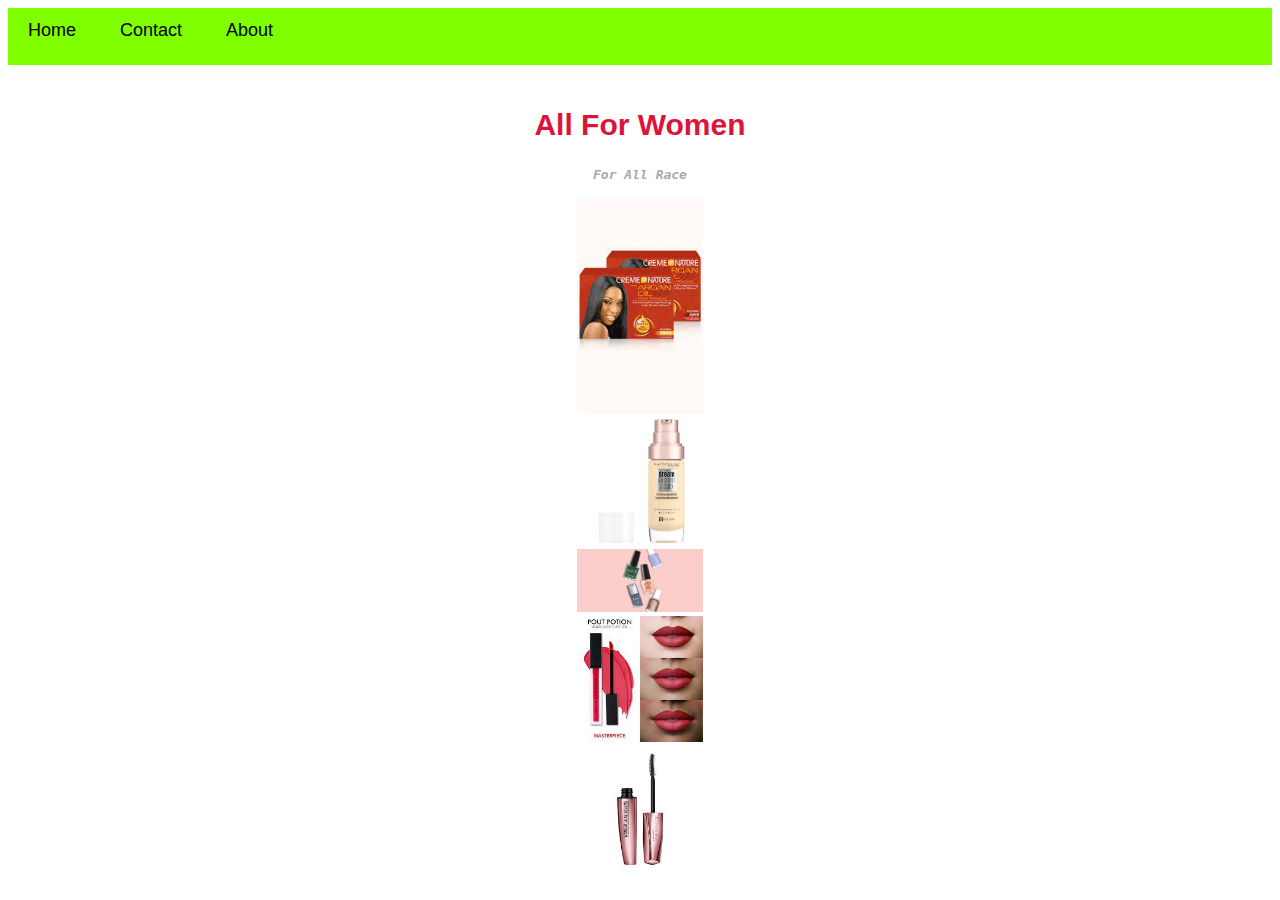
<file: index.html>
<!DOCTYPE html>
<html>
    <head>
        <link rel="stylesheet" href="style.css"/>
    
    </head>
    <body>
            <div id="menu">
            <a href="index.html">Home</a>
            <a href="contact.html">Contact</a> 
            <a href="about.html">About</a>
            
            </div>
        <br>
           <center><h2>All For Women</h2></center>      
           <center><h4>For All Race</h4></center>
        
        <center><div class="gallery">
           <center><a href="relaxer.html"> <img src="images-1/relaxer%20111.jpg"/></a></center>
            <center><a href="foundation.html"><img src="images-1/foundation111.jpg"/> </a></center>
           <center><a href="nail-polish.html"><img src="images-1/nail%20polish%20111.jpg"/> </a></center>
            <center><a href="mark-lipstick.html"> <img src="images-1/lipstick11.jpg"/></a></center>
           <center><a href="mascara.html"> <img src="images-1/mascara%20111.jpg"/></a></center>
            
         </div></center>
        
    
    </body>







</html>
</file>
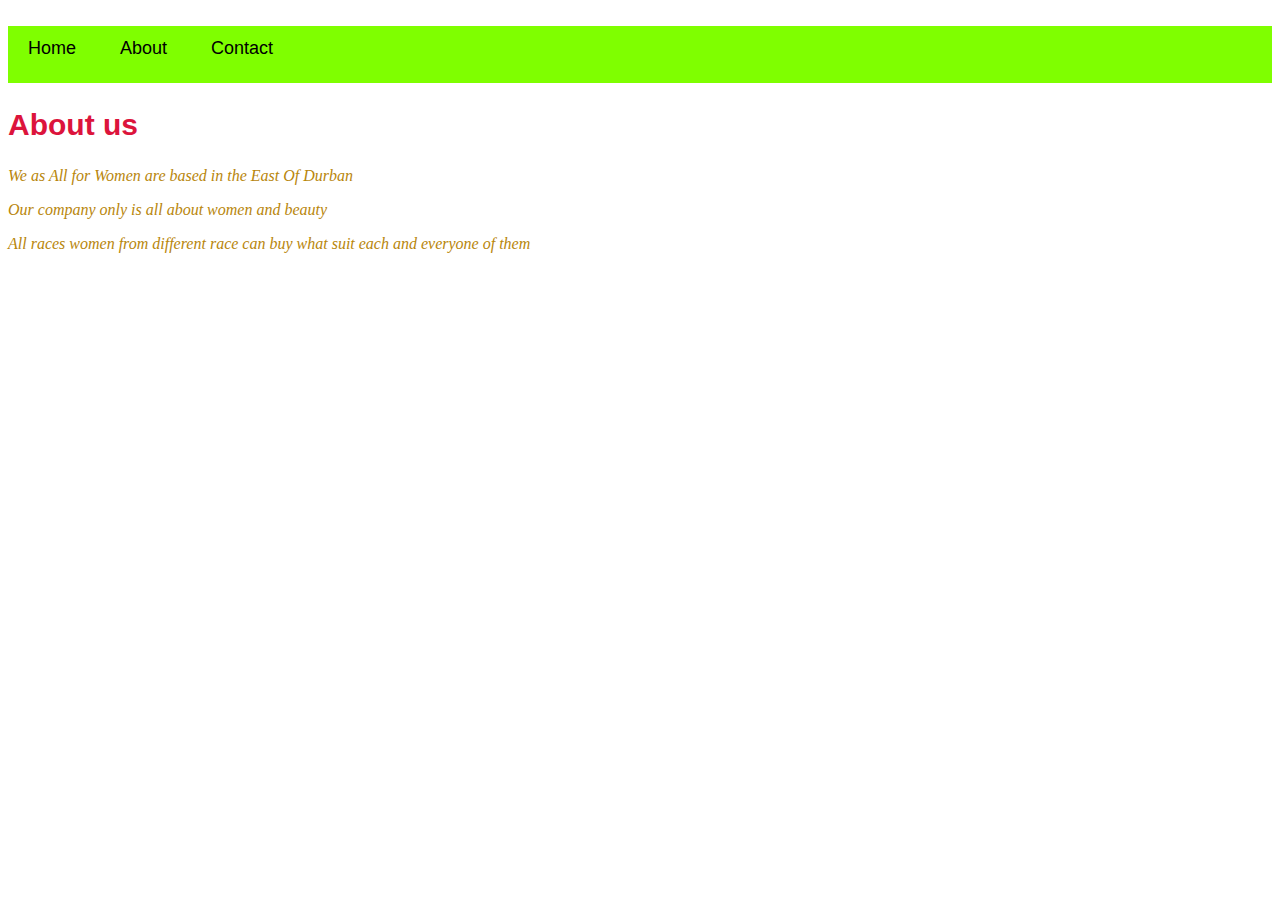
<file: about.html>
<!DOCTYPE html>
<html>
    <head>
        <link rel="stylesheet" href="style.css" >
    
    </head>
    <body>
           <br>
            <div id="menu">
            <a href="index.html">Home</a>
            <a href="about.html">About</a>
            <a href="contact.html">Contact</a>
            </div>
        <h2>About us</h2>
      
      <p>We as All for Women are based in the East Of Durban</p>
      <p>Our company only is all about women and beauty</p>
      <p>All races women from different race can buy what suit each and everyone of them</p>
        
    
    </body>


</html>
</file>
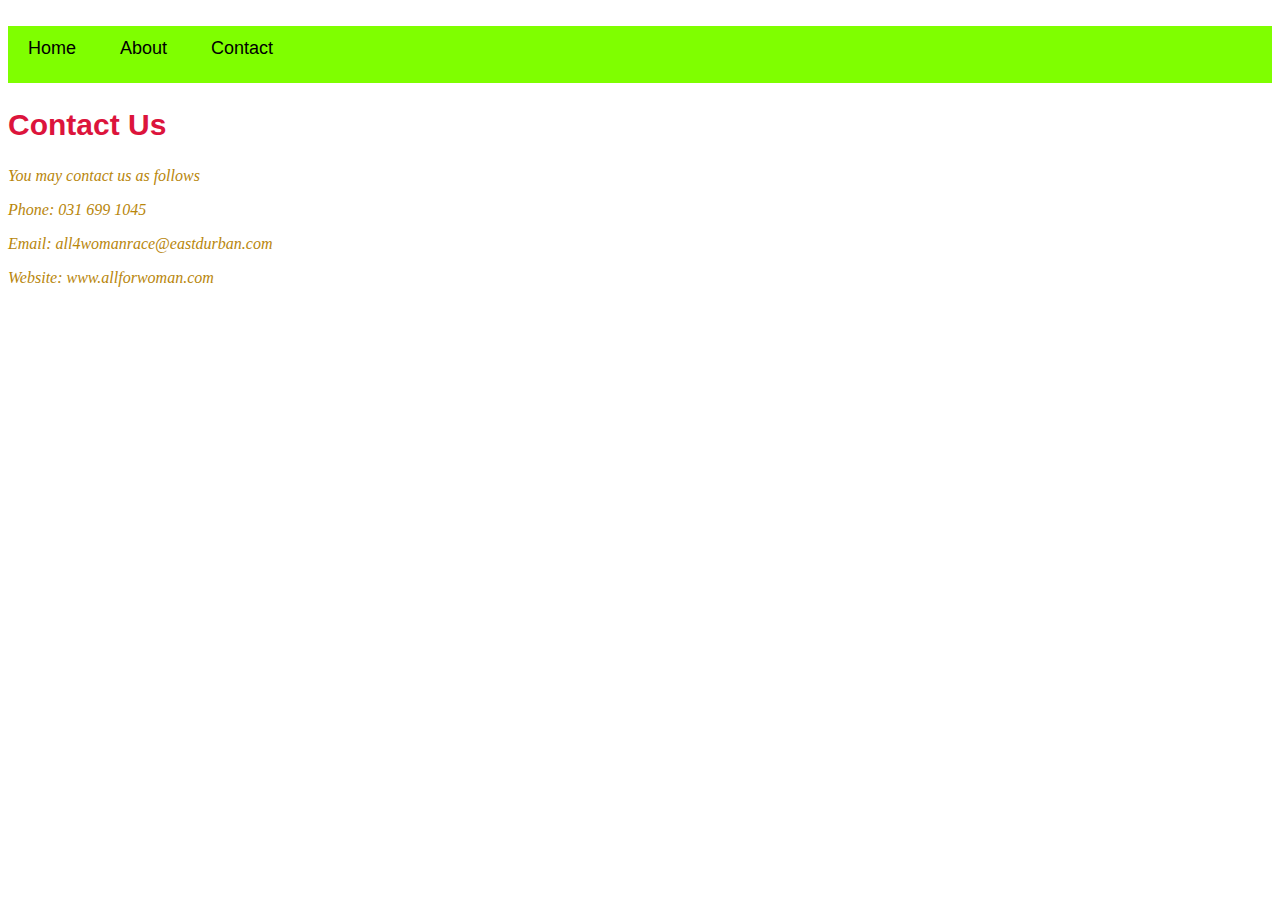
<file: contact.html>
<!DOCTYPE html>
<html>
    <head>
        <link rel="stylesheet" href="style.css" >
    
    </head>
    <body>
        <br>
            <div id="menu">
            <a href="index.html">Home</a>
            <a href="about.html">About</a>
            <a href="contact.html">Contact</a>
                </div>
            
        <h2>Contact Us</h2>
        <p>You may contact us as follows</p>
        <p>Phone: 031 699 1045</p>
        <p>Email: all4womanrace@eastdurban.com</p>
        <p>Website: www.allforwoman.com</p>
    
    </body>


</html>
</file>
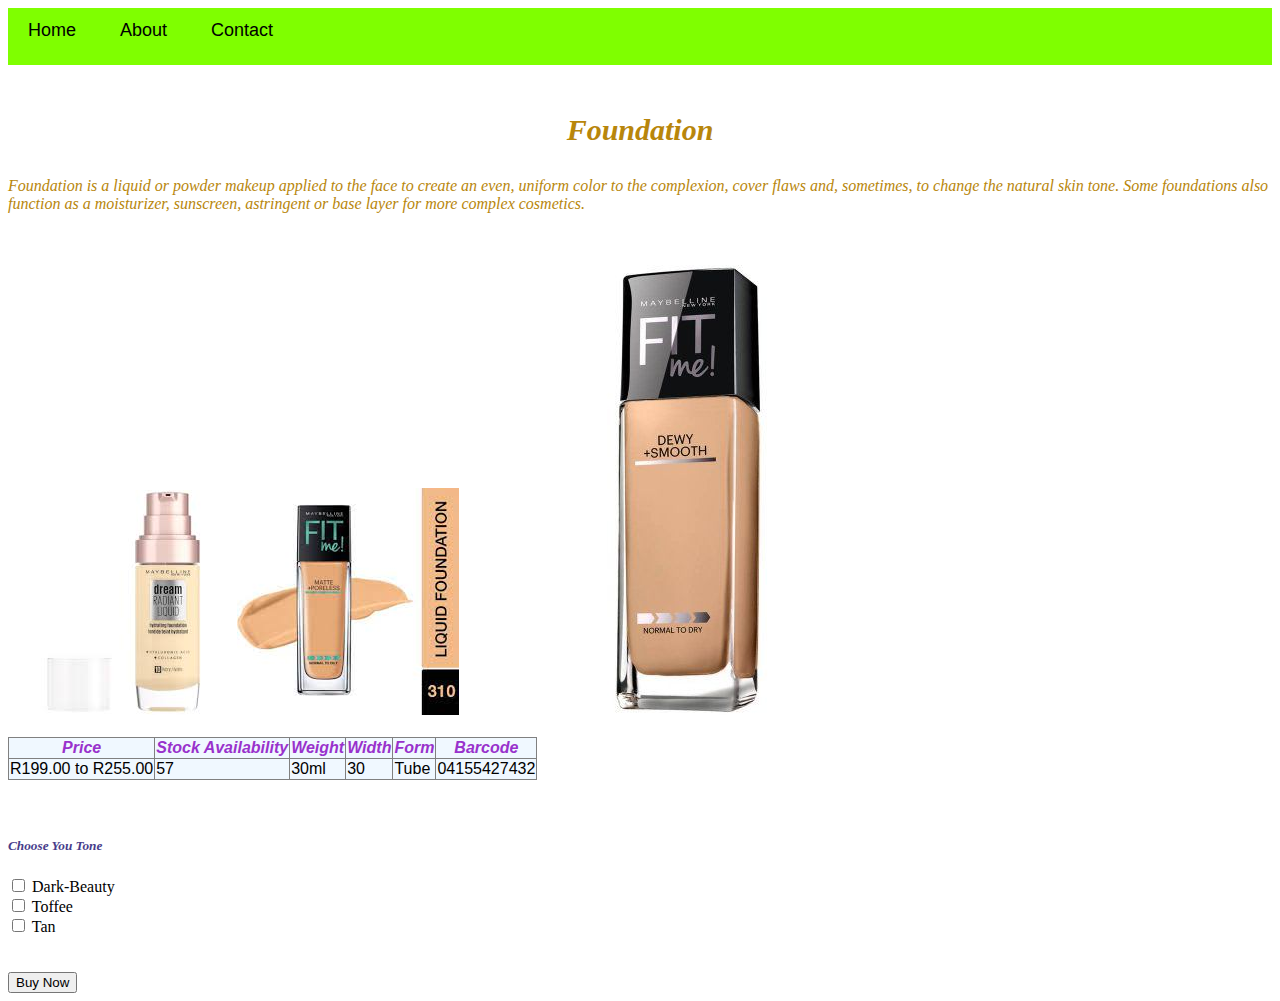
<file: foundation.html>
<!DOCTYPE html>
<html>
    <head>
        <link rel="stylesheet" href="style.css"/>
    
    
    </head>
    <body>
            <div id="menu">
            <a href="index.html">Home</a>
            <a href="about.html">About</a>
            <a href="contact.html">Contact</a>
            </div> 
        <br>
           <center><h3>Foundation</h3></center>
            <p>Foundation is a liquid or powder makeup applied to the face to create an even, uniform color to the complexion, cover flaws and, sometimes, to change the natural skin tone. Some foundations also function as a moisturizer, sunscreen, astringent or base layer for more complex cosmetics.</p>
        <br><br/>
        <img src="images-1/foundation111.jpg"/>
        <img src="images-1/foundation222.jpg"/>
        <img src="images-1/foundation333.jpg"/>
        <br><br/>
        
      <table border="1">
            <tr>
                <th>Price</th>
                <th>Stock Availability</th>
                <th>Weight</th>
                
                <th>Width</th>
                <th>Form</th>
                <th>Barcode</th>
            </tr>
            <tr>
                <td>R199.00 to R255.00</td>
                <td>57</td>
                <td>30ml</td>
                
                <td>30</td>
                <td>Tube</td>
                <td>04155427432</td>
            </tr>
        </table>
         <br><br/>
        <h5>Choose You Tone</h5>
        <input type="checkbox" name="Foundation" id="color"/>
        <label for="foundation">Dark-Beauty</label>
        <br>
         <input type="checkbox" name="Foundation" id="color"/>
        <label for="foundation">Toffee</label>
        <br>
         <input type="checkbox" name="Foundation" id="color"/>
        <label for="foundation">Tan</label>
        <br>
       
        <br><br/>
        <input type="submit" value="Buy Now"/>
           

    
        
           
       
    </body>







</html>
</file>
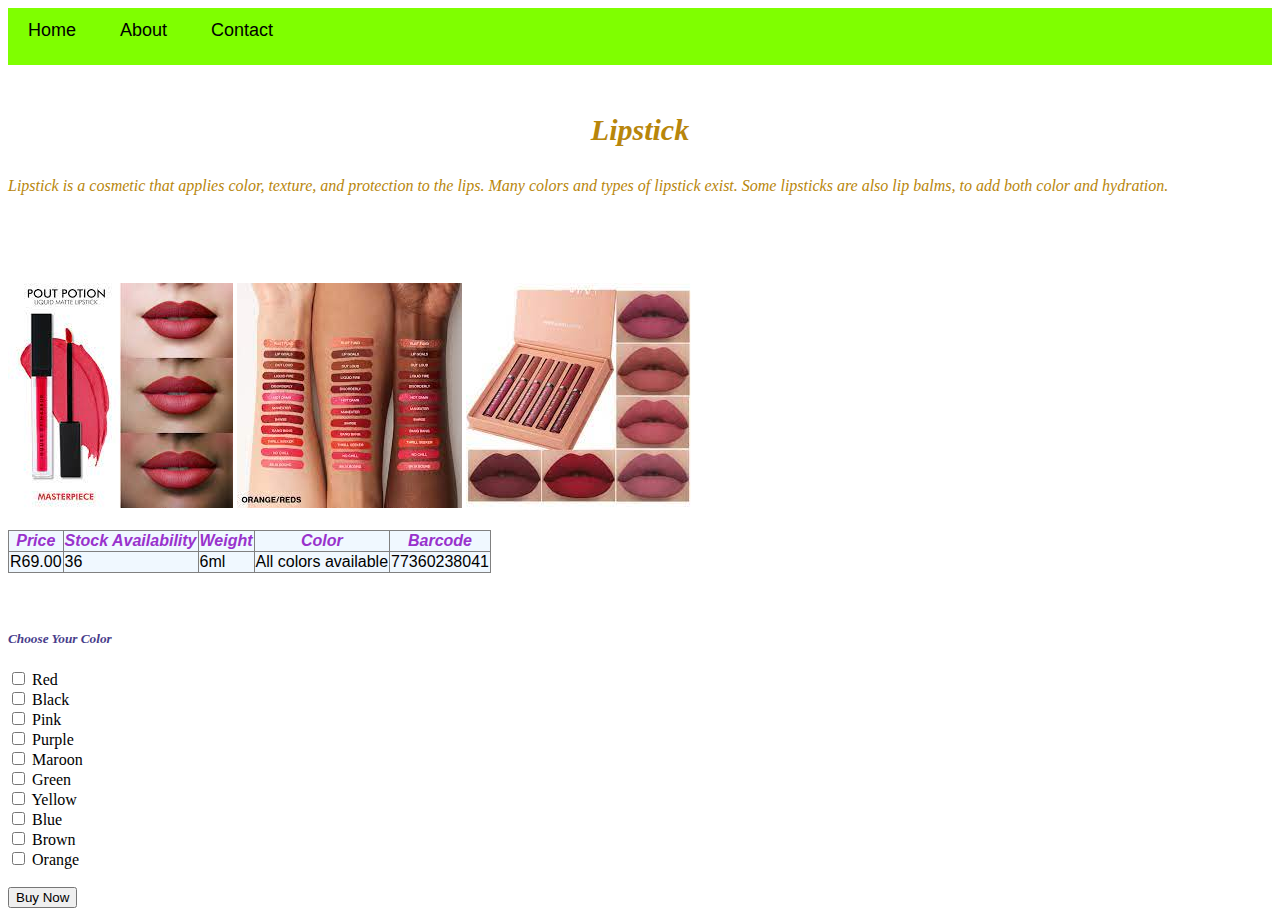
<file: lipstick.html>
<!DOCTYPE html>
<html>
    <head>
        <link rel="stylesheet" href="style.css"/>
    
    
    </head>
    <body>
            <div id="menu">
            <a href="index.html">Home</a>
            <a href="about.html">About</a>
            <a href="contact.html">Contact</a>
        </div>
        <br/>
           <center><h3>Lipstick</h3></center> 
             <p>Lipstick is a cosmetic that applies color, texture, and protection to the lips. Many colors and types of lipstick exist. Some lipsticks are also lip balms, to add both color and hydration.</p>
        
        <br><br/>
        <br><br/>
        <img src="images-1/lipstick11.jpg"/>
        <img src="images-1/lipstick22.jpg"/>
        <img src="images-1/lipstick33.jpg"/>
        <br><br/>
         <table border="1">
            <tr>
                <th>Price</th>
                <th>Stock Availability</th>
                <th>Weight</th>
            
                <th>Color</th>
                
                <th>Barcode</th>
            </tr>
            <tr>
                <td>R69.00</td>
                <td>36</td>
                <td>6ml</td>
                
                <td>All colors available</td>
                
                <td>77360238041</td>
            </tr>
        </table>
          <br><br/>
        <h5>Choose Your Color</h5>
        <input type="checkbox" name="Lipstick" id="color"/>
        <label for="Lipstick">Red</label>
        <br>
         <input type="checkbox" name="Lipstick" id="color"/>
        <label for="Lipstick">Black</label>
        <br>
         <input type="checkbox" name="Lipstick" id="color"/>
        <label for="Lipstick">Pink</label>
        <br>
        <input type="checkbox" name="Lipstick" id="color"/>
        <label for="Lipstick">Purple</label>
        <br>
         <input type="checkbox" name="Lipstick" id="color"/>
        <label for="Lipstick">Maroon</label>
        <br>
          <input type="checkbox" name="Lipstick" id="color"/>
        <label for="Lipstick">Green</label>
        <br>
         <input type="checkbox" name="Lipstick" id="color"/>
        <label for="Lipstick">Yellow</label>
        <br>
         <input type="checkbox" name="Lipstick" id="color"/>
        <label for="Lipstick">Blue</label>
        <br>
        <input type="checkbox" name="Lipstick" id="color"/>
        <label for="Lipstick">Brown</label>
        <br>
         <input type="checkbox" name="Lipstick" id="color"/>
        <label for="Lipstick">Orange</label>
        
        <br><br/>
        <input type="submit" value="Buy Now"/>
           

    
        
        
          
            
            
        
        
       
    
    </body>







</html>
</file>
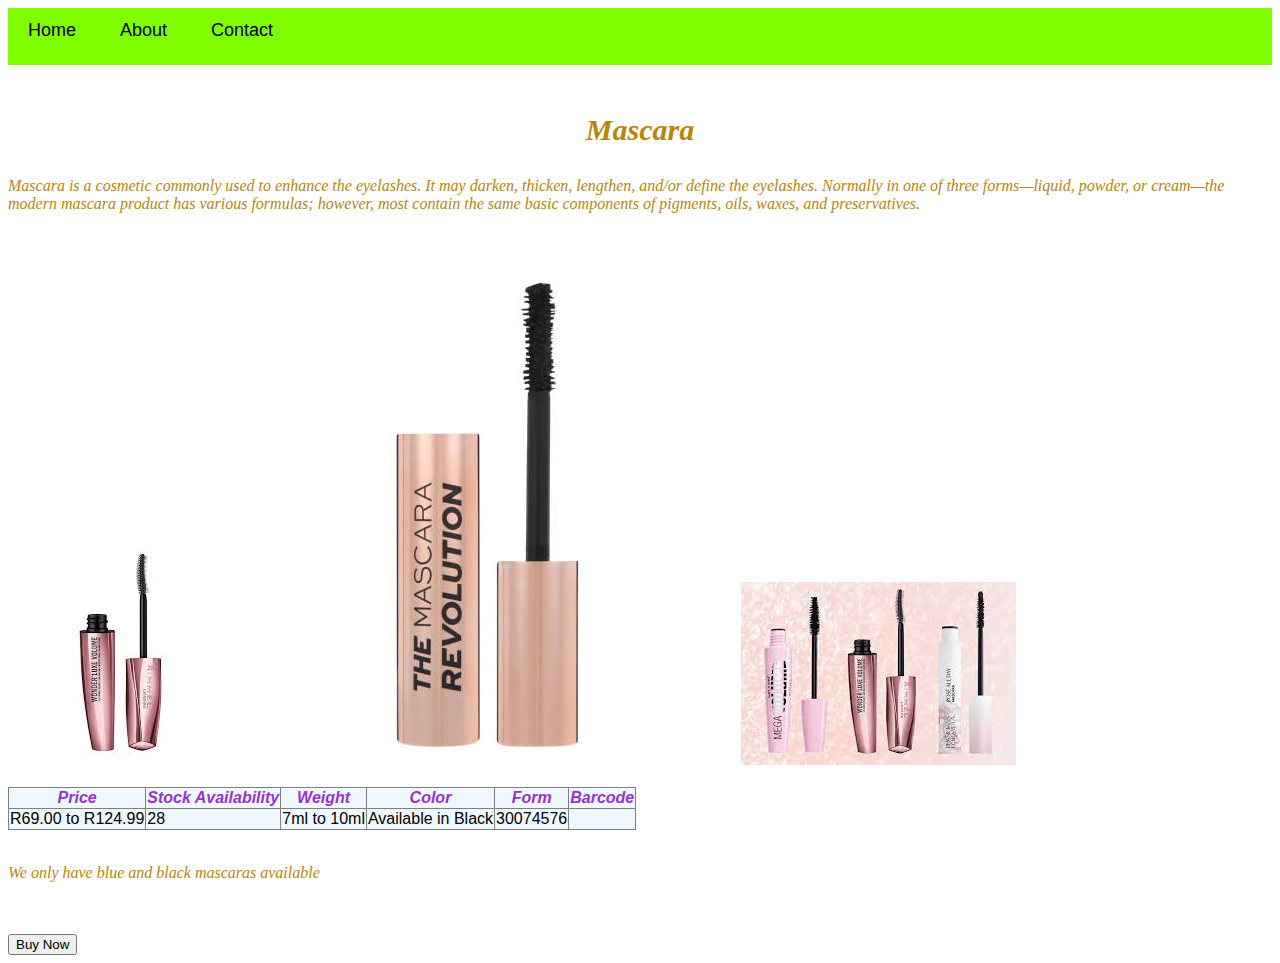
<file: mascara.html>
<!DOCTYPE html>
<html>
    <head>
        <link rel="stylesheet" href="style.css"/>
    
    
    </head>
    <body>
            <div id="menu">
            <a href="index.html">Home</a>
            <a href="about.html">About</a>
            <a href="contact.html">Contact</a>
        </div>
        <br>
            <center><h3> Mascara</h3></center> 
            <p>Mascara is a cosmetic commonly used to enhance the eyelashes. It may darken, thicken, lengthen, and/or define the eyelashes. Normally in one of three forms—liquid, powder, or cream—the modern mascara product has various formulas; however, most contain the same basic components of pigments, oils, waxes, and preservatives.</p>
        
    
        <br><br/>
       <img src="images-1/mascara%20111.jpg"/>
        <img src="images-1/mascara222.jpg"/>
        <img src="images-1/mascara333.jpg"/>
        
        <br><br/>
                 <table border="1">
            <tr>
                <th>Price</th>
                <th>Stock Availability</th>
                <th>Weight</th>
                
                <th>Color</th>
                <th>Form</th>
                <th>Barcode</th>
            </tr>
            <tr>
                <td>R69.00 to R124.99</td>
                <td>28</td>
                <td>7ml to 10ml</td>
                <td>Available in Black</td>
                <td>30074576</td>
            </tr>
        </table>
        <br>
        <p>We only have blue and black mascaras available</p>
           <br><br/>
        <input type="submit" value="Buy Now"/>
        
        
    
    </body>







</html>
</file>
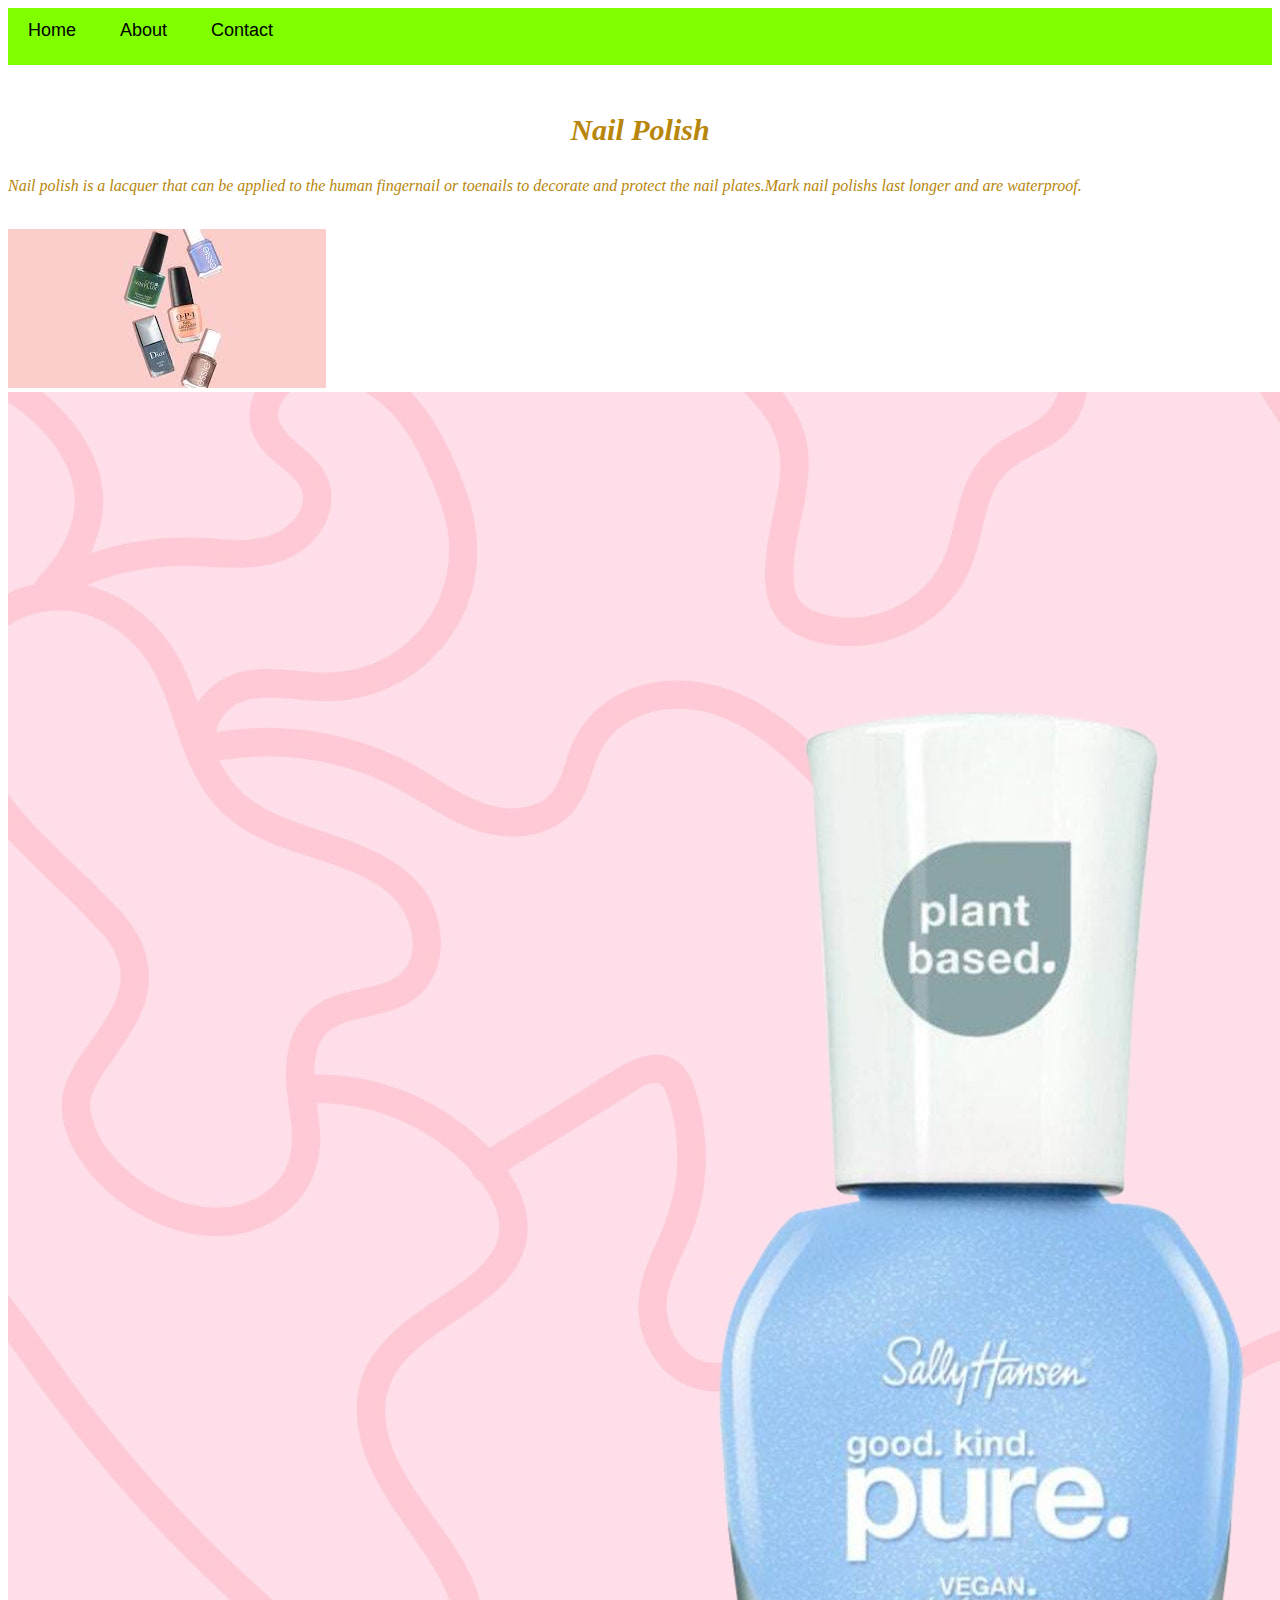
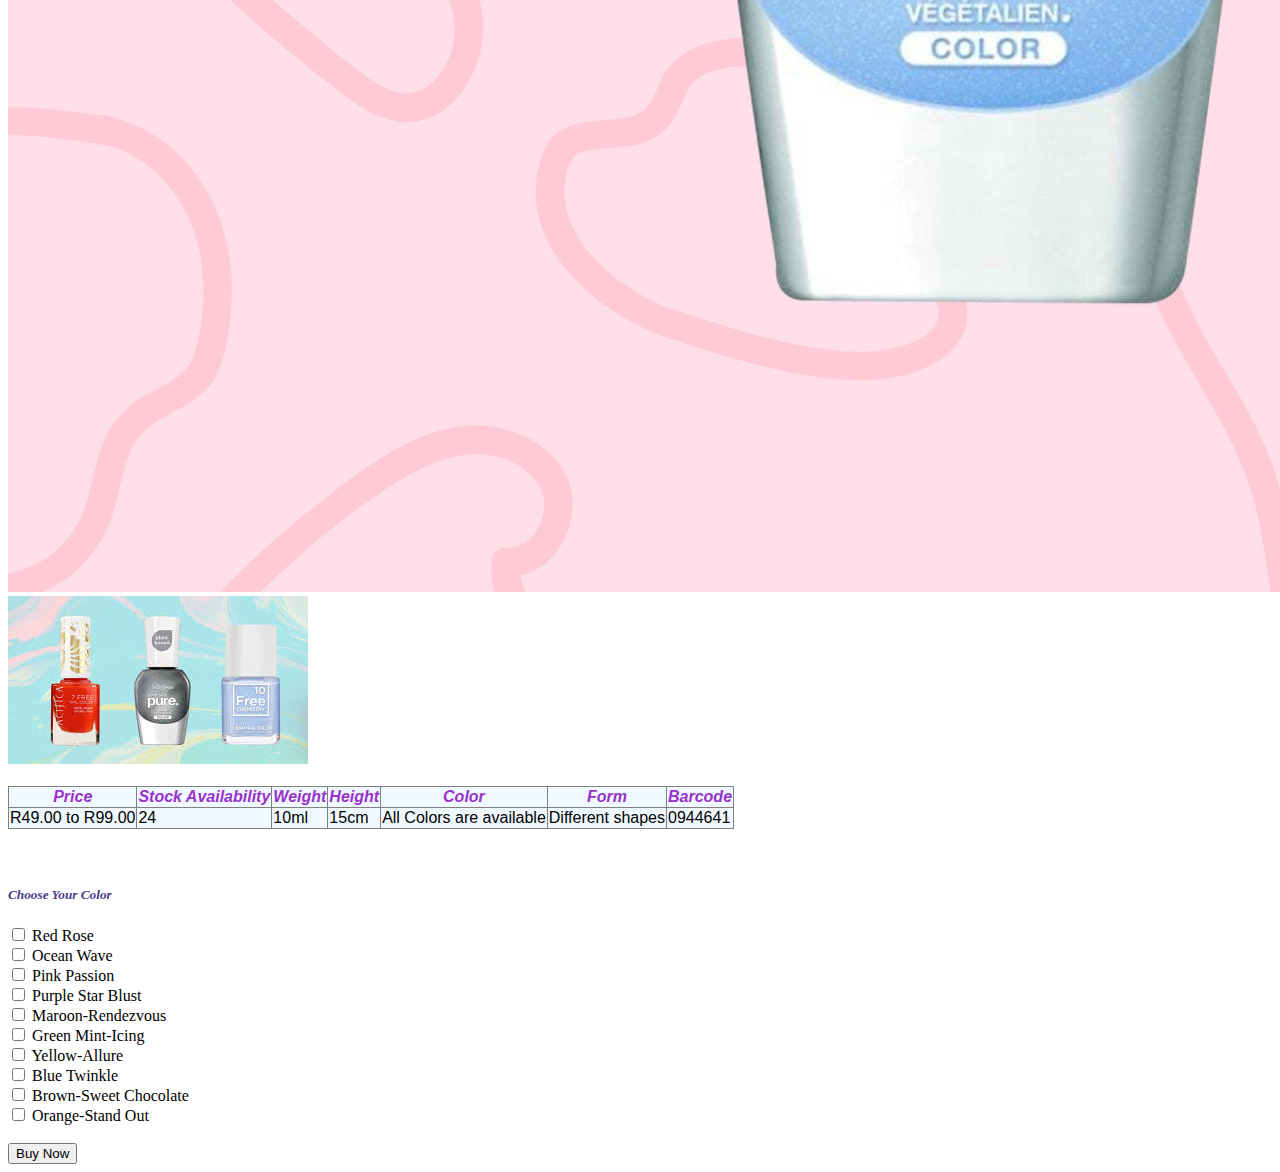
<file: nail-polish.html>
<!DOCTYPE html>
<html>
    <head>
        <link rel="stylesheet" href="style.css"/>
    
    
    </head>
    <body>
            <div id="menu">
            <a href="index.html">Home</a>
            <a href="about.html">About</a>
            <a href="contact.html">Contact</a>
            </div>
        <br>
            <center><h3>Nail Polish</h3></center> 
            <p>Nail polish is a lacquer that can be applied to the human fingernail or toenails to decorate and protect the nail plates.Mark nail polishs last longer and are waterproof.</p>
         <br>
      <img src="images-1/nail%20polish%20111.jpg"/>
        <img src="images-1/nail%20polish222.jpg"/>
        <img src="images-1/nail%20polish%20333.jpg"/>
        <br><br/>
        
                 <table border="1">
            <tr>
                <th>Price</th>
                <th>Stock Availability</th>
                <th>Weight</th>
                <th>Height</th>
                <th>Color</th>
                <th>Form</th>
                <th>Barcode</th>
            </tr>
            <tr>
                <td>R49.00 to R99.00</td>
                <td>24</td>
                <td>10ml</td>
                <td>15cm</td>
                <td>All Colors are available</td>
                <td>Different shapes</td>
                <td>0944641</td>
            </tr>
        </table>
        <br><br/>
        <h5>Choose Your Color</h5>
        <input type="checkbox" name="nail-polish" id="color"/>
        <label for="nail-polish">Red Rose</label>
        <br>
         <input type="checkbox" name="nail-polish" id="color"/>
        <label for="nail-polish">Ocean Wave</label>
        <br>
         <input type="checkbox" name="nail-polish" id="color"/>
        <label for="nail-polish">Pink Passion</label>
        <br>
        <input type="checkbox" name="nail-polish" id="color"/>
        <label for="nail-polish">Purple Star Blust</label>
        <br>
         <input type="checkbox" name="nail-polish" id="color"/>
        <label for="nail-polish">Maroon-Rendezvous</label>
        <br>
          <input type="checkbox" name="Lipstick" id="color"/>
        <label for="nail-polish">Green Mint-Icing</labnail-polishel>
        <br>
         <input type="checkbox" name="nail-polish" id="color"/>
        <label for="nail-polish">Yellow-Allure</label>
        <br>
         <input type="checkbox" name="nail-polish" id="color"/>
        <label for="nail-polish">Blue Twinkle</label>
        <br>
        <input type="checkbox" name="nail-polish" id="color"/>
        <label for="nail-polish">Brown-Sweet Chocolate</label>
        <br>
         <input type="checkbox" name="nail-polishk" id="color"/>
        <label for="nail-polish">Orange-Stand Out</label>
        
        <br><br/>
        <input type="submit" value="Buy Now"/>
       
       
        
    
    </body>







</html>
</file>
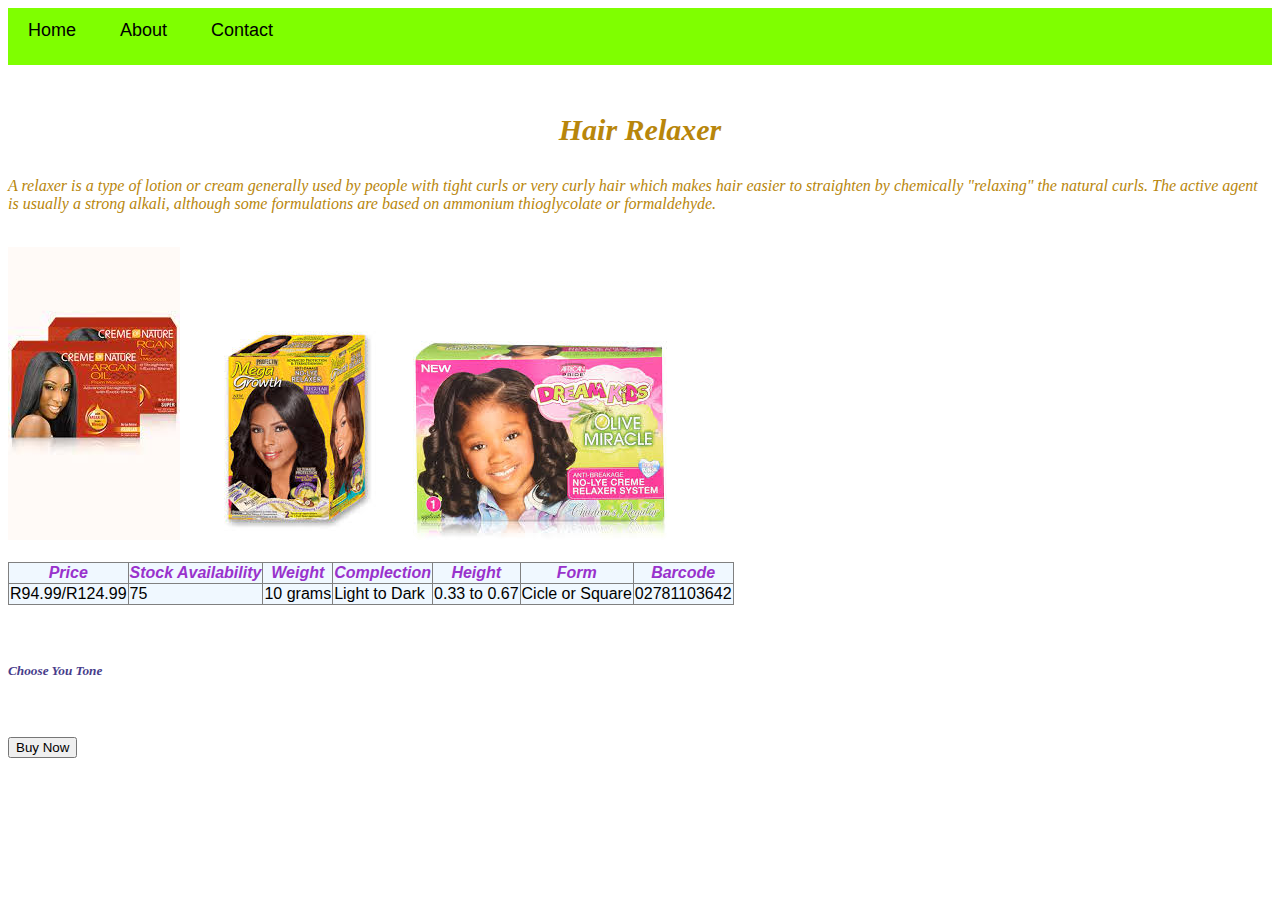
<file: relaxer.html>
<!DOCTYPE html>
<html>
    <head>
        <link rel="stylesheet" href="style.css"/>
    
    
    </head>
    <body>
              <div id="menu">
            <a href="index.html">Home</a>
            <a href="about.html">About</a>
            <a href="contact.html">Contact</a>
            </div> 
        <br>
              <center><h3>Hair Relaxer</h3></center>
            <p>A relaxer is a type of lotion or cream generally used by people with tight curls or very curly hair which makes hair easier to straighten by chemically "relaxing" the natural curls. The active agent is usually a strong alkali, although some formulations are based on ammonium thioglycolate or formaldehyde.</p> 
        <br>
        <img src="images-1/relaxer%20111.jpg"/>
        <img src="images-1/ralaxer222.jpg"/>
        <img src="images-1/relaxer%20333.jpg"/>
        <br><br/>
        <table border="1">
            <tr>
                <th>Price</th>
                <th>Stock Availability</th>
                <th>Weight</th>
                <th>Complection</th>
                <th>Height</th>
                <th>Form</th>
                <th>Barcode</th>
            </tr>
            <tr>
                <td>R94.99/R124.99</td>
                <td>75</td>
                <td>10 grams</td>
                <td>Light to Dark</td>
                <td>0.33 to 0.67</td>
                <td>Cicle or Square</td>
                <td>02781103642</td>
            </tr>
        </table>
        <br><br/>
        <h5>Choose You Tone</h5>

        <br><br/>
        <input type="submit" value="Buy Now"/>
           

        
    
    </body>
</html>
</file>
<file: style.css>
.gallery img{
    width: 10%;
}

h2{
    color:crimson;
    font-family: Impact, sans-serif;
    text-align: center
    font-style: italic;
    font-size: 30px;
}

h3{
    color:darkgoldenrod;
    text-align: center;
    font-size: 30px;
    font-family:fantasy;
    font-style:oblique;
}

p{
    color:darkgoldenrod;
    font-style:italic;
    font-size-adjust: auto;
    
}

#menu{
    width:100%;
    height:45px;
    background-color:chartreuse;
    padding-top: 12px;
}

#menu a{
    color:black;
    font-family: helvetica, cursive;
    font-size: 18px;
    text-decoration: none;
    padding-right: 20px;
    padding-left: 20px;
    
}

#menu a:hover{
    color:black;
}

h4{
    color:darkgray;
    font-family:monospace;
    text-align: center;
    font-style:italic;
}
th{
    color:darkorchid;
    font-style:italic;
    text-align: center;
}
table{
    font-family: sans-serif;
    border-collapse: collapse;
    background-color: aliceblue;
}
h5{
    font-style:oblique;
    color:darkslateblue;
    
}
</file>
